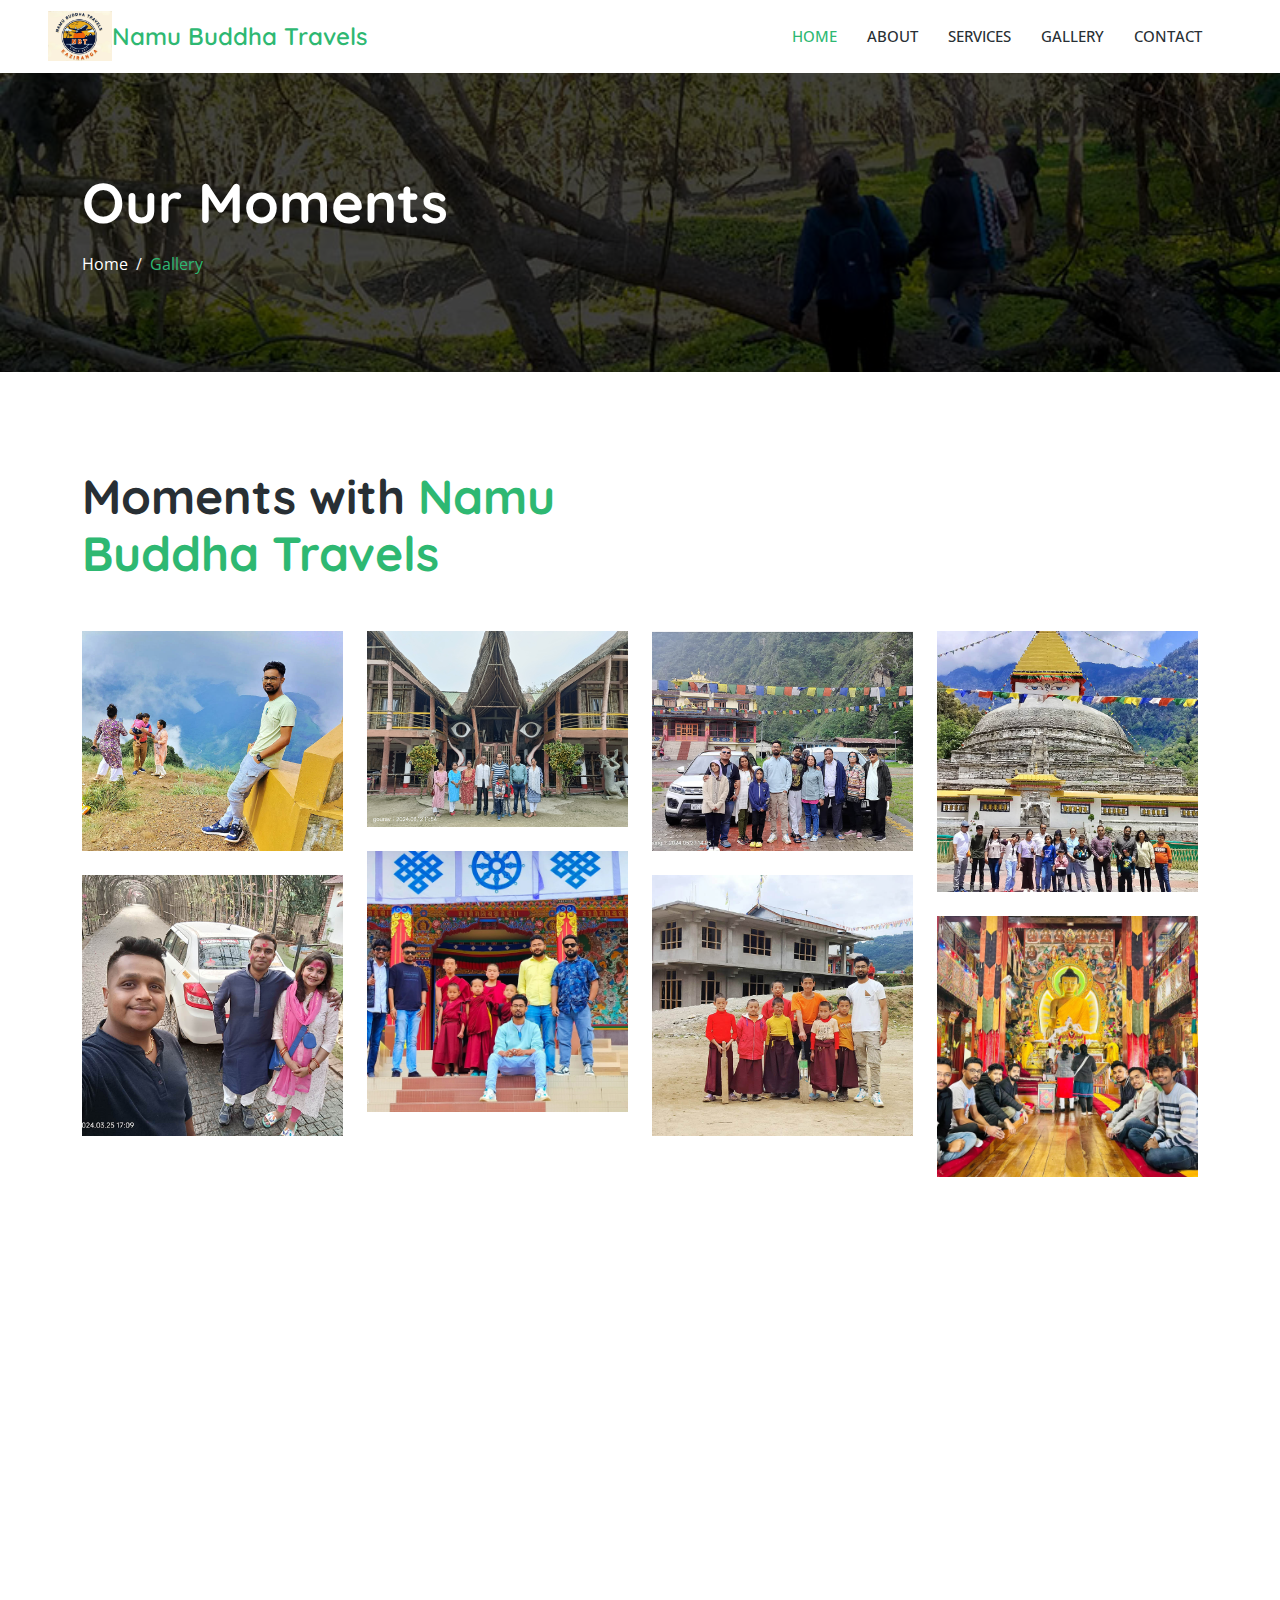
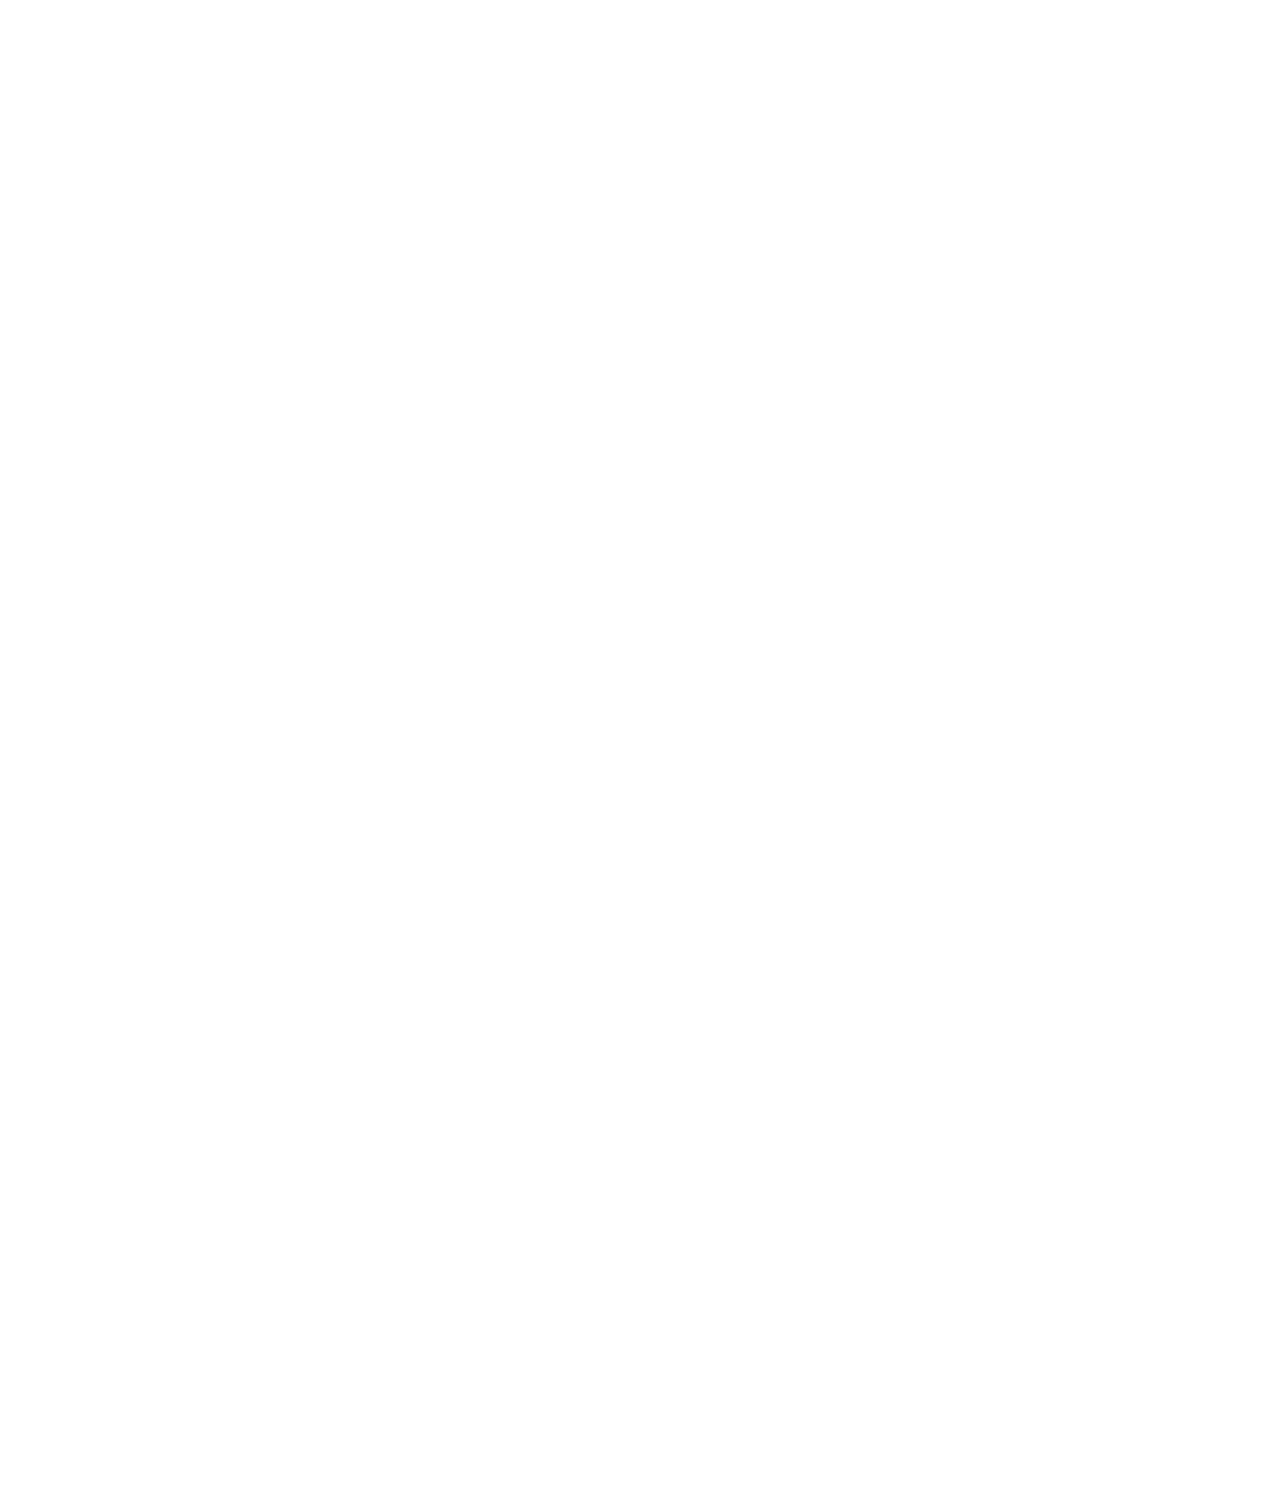
<file: gallery.html>
<!DOCTYPE html>
<html lang="en">

<head>
  <meta charset="utf-8" />
  <title>Namu Buddha Travels</title>
  <meta content="width=device-width, initial-scale=1.0" name="viewport" />
  <meta content="" name="keywords" />
  <meta content="" name="description" />

  <!-- Favicon -->
  <link href="img/icon/fav.ico" rel="icon" />

  <!-- Google Web Fonts -->
  <link rel="preconnect" href="https://fonts.googleapis.com" />
  <link rel="preconnect" href="https://fonts.gstatic.com" crossorigin />
  <link
    href="https://fonts.googleapis.com/css2?family=Open+Sans:wght@400;500&family=Quicksand:wght@600;700&display=swap"
    rel="stylesheet" />

  <!-- Icon Font Stylesheet -->
  <link href="https://cdnjs.cloudflare.com/ajax/libs/font-awesome/5.10.0/css/all.min.css" rel="stylesheet" />
  <link href="https://cdn.jsdelivr.net/npm/bootstrap-icons@1.4.1/font/bootstrap-icons.css" rel="stylesheet" />

  <!-- Libraries Stylesheet -->
  <link href="lib/animate/animate.min.css" rel="stylesheet" />
  <link href="lib/lightbox/css/lightbox.min.css" rel="stylesheet" />
  <link href="lib/owlcarousel/assets/owl.carousel.min.css" rel="stylesheet" />

  <!-- Bootstrap Stylesheet -->
  <link href="css/bootstrap.min.css" rel="stylesheet" />

  <!-- Sumu Customized Stylesheet -->
  <link href="css/style.css" rel="stylesheet" />
</head>

<body>
  <div id="spinner"
    class="show bg-white position-fixed translate-middle w-100 vh-100 top-50 start-50 d-flex align-items-center justify-content-center">
    <div class="spinner-border text-primary" style="width: 3rem; height: 3rem" role="status">
      <span class="sr-only">Loading...</span>
    </div>
  </div>

  <!-- Navbar Start -->
  <nav class="navbar navbar-expand-lg bg-white navbar-light sticky-top py-lg-0 px-1 px-lg-5 wow fadeIn"
    data-wow-delay="0.1s">
    <a href="index.html" class="navbar-brand p-0">
      <img class="img-fluid me-0" src="img/icon/logo.png" alt="Icon" />
      <h4 class="m-0 text-primary">Namu Buddha Travels</h4>
    </a>
    <button type="button" class="navbar-toggler" data-bs-toggle="collapse" data-bs-target="#navbarCollapse">
      <span class="navbar-toggler-icon"></span>
    </button>
    <div class="collapse navbar-collapse py-4 py-lg-0" id="navbarCollapse">
      <div class="navbar-nav ms-auto">
        <a href="index.html" class="nav-item nav-link active">Home</a>
        <a href="index.html" class="nav-item nav-link">About</a>
        <a href="index.html" class="nav-item nav-link">Services</a>
        <a href="#gallery" class="nav-item nav-link">Gallery</a>
        <!-- <div class="nav-item dropdown">
                <a href="#" class="nav-link dropdown-toggle" data-bs-toggle="dropdown">Pages</a>
                <div class="dropdown-menu rounded-0 rounded-bottom m-0">
                  <a href="animal.html" class="dropdown-item">Our tour</a>
                  <a href="membership.html" class="dropdown-item">Membership</a>
                  <a href="visiting.html" class="dropdown-item">Visiting Hours</a>
                  <a href="testimonial.html" class="dropdown-item">Testimonial</a>
                  <a href="404.html" class="dropdown-item">404 Page</a>
                </div>
              </div> -->
        <a href="#contact" class="nav-item nav-link">Contact</a>
      </div>
      <!-- <a href="" class="btn btn-primary">Buy Ticket<i class="fa fa-arrow-right ms-3"></i></a> -->
    </div>
  </nav>
  <!-- Navbar End -->

    <!-- Page Header Start -->
    <div
      class="container-fluid header-bg py-5 mb-5 wow fadeIn"
      data-wow-delay="0.1s"
    >
      <div class="container py-5">
        <h1 class="display-4 text-white mb-3 animated slideInDown">
          Our Moments
        </h1>
        <nav aria-label="breadcrumb animated slideInDown">
          <ol class="breadcrumb mb-0">
            <li class="breadcrumb-item">
              <a class="text-white" href="#">Home</a>
            </li>
            <li class="breadcrumb-item text-primary active" aria-current="page">
              Gallery
            </li>
          </ol>
        </nav>
      </div>
    </div>
    <!-- Page Header End -->

    <!-- gallery Start -->
    <div class="container-xxl py-5" id="gallery">
      <div class="container">
        <div class="row g-5 mb-5 align-items-end wow fadeInUp" data-wow-delay="0.1s">
          <div class="col-lg-6">
            <h1 class="display-5 mb-0">
              Moments with <span class="text-primary">Namu Buddha Travels</span>
            </h1>
          </div>
        </div>
        <div class="row g-4">
          <div class="col-lg-3 col-md-6 wow fadeInUp" data-wow-delay="0.1s">
            <div class="row g-4">
              <div class="col-md-12 col-6">
                <a class="animal-item" href="img/pg.jpg" data-lightbox="animal">
                  <div class="position-relative">
                    <img class="img-fluid" src="img/pg.jpg" alt="" />
                    <div class="animal-text p-4">
                      <p class="text-white small text-uppercase mb-0">Namu Buddha Travels</p>
                      <!-- <h5 class="text-white mb-0">Namu Buddha Travels</h5> -->
                    </div>
                  </div>
                </a>
              </div>
              <div class="col-md-12 col-6">
                <a class="animal-item" href="img/1.jpg" data-lightbox="animal">
                  <div class="position-relative">
                    <img class="img-fluid" src="img/1.jpg" alt="" />
                    <div class="animal-text p-4">
                      <p class="text-white small text-uppercase mb-0">Namu Buddha Travels</p>
                      <!-- <h5 class="text-white mb-0">Namu Buddha Travels</h5> -->
                    </div>
                  </div>
                </a>
              </div>
            </div>
          </div>
          <div class="col-lg-3 col-md-6 wow fadeInUp" data-wow-delay="0.2s">
            <div class="row g-4">
              <div class="col-md-12 col-6">
                <a class="animal-item" href="img/2.jpg" data-lightbox="animal">
                  <div class="position-relative">
                    <img class="img-fluid" src="img/2.jpg" alt="" />
                    <div class="animal-text p-4">
                      <p class="text-white small text-uppercase mb-0">Namu Buddha Travels</p>
                      <!-- <h5 class="text-white mb-0">Namu Buddha Travels</h5> -->
                    </div>
                  </div>
                </a>
              </div>
              <div class="col-md-12 col-6">
                <a class="animal-item" href="img/3.jpg" data-lightbox="animal">
                  <div class="position-relative">
                    <img class="img-fluid" src="img/3.jpg" alt="" />
                    <div class="animal-text p-4">
                      <p class="text-white small text-uppercase mb-0">Namu Buddha Travels</p>
                      <!-- <h5 class="text-white mb-0">Namu Buddha Travels</h5> -->
                    </div>
                  </div>
                </a>
              </div>
            </div>
          </div>
          <div class="col-lg-3 col-md-6 wow fadeInUp" data-wow-delay="0.4s">
            <div class="row g-4">
              <div class="col-md-12 col-6">
                <a class="animal-item" href="img/4.jpg" data-lightbox="animal">
                  <div class="position-relative">
                    <img class="img-fluid" src="img/4.jpg" alt="" />
                    <div class="animal-text p-4">
                      <p class="text-white small text-uppercase mb-0">Namu Buddha Travels</p>
                      <!-- <h5 class="text-white mb-0">Namu Buddha Travels</h5> -->
                    </div>
                  </div>
                </a>
              </div>
              <div class="col-md-12 col-6">
                <a class="animal-item" href="img/5.jpg" data-lightbox="animal">
                  <div class="position-relative">
                    <img class="img-fluid" src="img/5.jpg" alt="" />
                    <div class="animal-text p-4">
                      <p class="text-white small text-uppercase mb-0">Namu Buddha Travels</p>
                      <!-- <h5 class="text-white mb-0">Namu Buddha Travels</h5> -->
                    </div>
                  </div>
                </a>
              </div>
            </div>
          </div>
          <div class="col-lg-3 col-md-6 wow fadeInUp" data-wow-delay="0.6s">
            <div class="row g-4">
              <div class="col-md-12 col-6">
                <a class="animal-item" href="img/6.jpg" data-lightbox="animal">
                  <div class="position-relative">
                    <img class="img-fluid" src="img/6.jpg" alt="" />
                    <div class="animal-text p-4">
                      <p class="text-white small text-uppercase mb-0">Namu Buddha Travels</p>
                      <!-- <h5 class="text-white mb-0">Namu Buddha Travels</h5> -->
                    </div>
                  </div>
                </a>
              </div>
              <div class="col-md-12 col-6">
                <a class="animal-item" href="img/7.jpg" data-lightbox="animal">
                  <div class="position-relative">
                    <img class="img-fluid" src="img/7.jpg" alt="" />
                    <div class="animal-text p-4">
                      <p class="text-white small text-uppercase mb-0">Namu Buddha Travels</p>
                      <!-- <h5 class="text-white mb-0">Namu Buddha Travels</h5> -->
                    </div>
                  </div>
                </a>
              </div>
            </div>
          </div>
          <div class="col-lg-3 col-md-6 wow fadeInUp" data-wow-delay="0.8s">
            <div class="row g-4">
              <div class="col-md-12 col-6">
                <a class="animal-item" href="img/8.jpg" data-lightbox="animal">
                  <div class="position-relative">
                    <img class="img-fluid" src="img/8.jpg" alt="" />
                    <div class="animal-text p-4">
                      <p class="text-white small text-uppercase mb-0">Namu Buddha Travels</p>
                      <!-- <h5 class="text-white mb-0">Namu Buddha Travels</h5> -->
                    </div>
                  </div>
                </a>
              </div>
              <div class="col-md-12 col-6">
                <a class="animal-item" href="img/9.jpg" data-lightbox="animal">
                  <div class="position-relative">
                    <img class="img-fluid" src="img/9.jpg" alt="" />
                    <div class="animal-text p-4">
                      <p class="text-white small text-uppercase mb-0">Namu Buddha Travels</p>
                      <!-- <h5 class="text-white mb-0">Namu Buddha Travels</h5> -->
                    </div>
                  </div>
                </a>
              </div>
            </div>
          </div>
          <div class="col-lg-3 col-md-6 wow fadeInUp" data-wow-delay="1.0s">
            <div class="row g-4">
              <div class="col-md-12 col-6">
                <a class="animal-item" href="img/10.jpg" data-lightbox="animal">
                  <div class="position-relative">
                    <img class="img-fluid" src="img/10.jpg" alt="" />
                    <div class="animal-text p-4">
                      <p class="text-white small text-uppercase mb-0">Namu Buddha Travels</p>
                      <!-- <h5 class="text-white mb-0">Namu Buddha Travels</h5> -->
                    </div>
                  </div>
                </a>
              </div>
              <div class="col-md-12 col-6">
                <a class="animal-item" href="img/11.jpg" data-lightbox="animal">
                  <div class="position-relative">
                    <img class="img-fluid" src="img/11.jpg" alt="" />
                    <div class="animal-text p-4">
                      <p class="text-white small text-uppercase mb-0">Namu Buddha Travels</p>
                      <!-- <h5 class="text-white mb-0">Namu Buddha Travels</h5> -->
                    </div>
                  </div>
                </a>
              </div>
            </div>
          </div>
          <div class="col-lg-3 col-md-6 wow fadeInUp" data-wow-delay="1.2s">
            <div class="row g-4">
              <div class="col-md-12 col-6">
                <a class="animal-item" href="img/12.jpg" data-lightbox="animal">
                  <div class="position-relative">
                    <img class="img-fluid" src="img/12.jpg" alt="" />
                    <div class="animal-text p-4">
                      <p class="text-white small text-uppercase mb-0">Namu Buddha Travels</p>
                      <!-- <h5 class="text-white mb-0">Namu Buddha Travels</h5> -->
                    </div>
                  </div>
                </a>
              </div>
              <div class="col-md-12 col-6">
                <a class="animal-item" href="img/waterfall.jpg" data-lightbox="animal">
                  <div class="position-relative">
                    <img class="img-fluid" src="img/waterfall.jpg" alt="" />
                    <div class="animal-text p-4">
                      <p class="text-white small text-uppercase mb-0">Namu Buddha Travels</p>
                      <!-- <h5 class="text-white mb-0">Namu Buddha Travels</h5> -->
                    </div>
                  </div>
                </a>
              </div>
            </div>
          </div>
          <div class="col-lg-3 col-md-6 wow fadeInUp" data-wow-delay="1.4s">
            <div class="row g-4">
              <div class="col-md-12 col-6">
                <a class="animal-item" href="img/15.jpg" data-lightbox="animal">
                  <div class="position-relative">
                    <img class="img-fluid" src="img/15.jpg" alt="" />
                    <div class="animal-text p-4">
                      <p class="text-white small text-uppercase mb-0">Namu Buddha Travels</p>
                      <!-- <h5 class="text-white mb-0">Namu Buddha Travels</h5> -->
                    </div>
                  </div>
                </a>
              </div>
              <div class="col-md-12 col-6">
                <a class="animal-item" href="img/14.jpg" data-lightbox="animal">
                  <div class="position-relative">
                    <img class="img-fluid" src="img/14.jpg" alt="" />
                    <div class="animal-text p-4">
                      <p class="text-white small text-uppercase mb-0">Namu Buddha Travels</p>
                      <!-- <h5 class="text-white mb-0">Namu Buddha Travels</h5> -->
                    </div>
                  </div>
                </a>
              </div>
            </div>
          </div>
          <div class="col-lg-3 col-md-6 wow fadeInUp" data-wow-delay="1.6s">
            <div class="row g-4">
              <div class="col-md-12 col-6">
                <a class="animal-item" href="img/parag.jpg" data-lightbox="animal">
                  <div class="position-relative">
                    <img class="img-fluid" src="img/parag.jpg" alt="" />
                    <div class="animal-text p-4">
                      <p class="text-white small text-uppercase mb-0">Namu Buddha Travels</p>
                      <!-- <h5 class="text-white mb-0">Namu Buddha Travels</h5> -->
                    </div>
                  </div>
                </a>
              </div>
              <div class="col-md-12 col-6">
                <a class="animal-item" href="img/16.jpg" data-lightbox="animal">
                  <div class="position-relative">
                    <img class="img-fluid" src="img/16.jpg" alt="" />
                    <div class="animal-text p-4">
                      <p class="text-white small text-uppercase mb-0">Namu Buddha Travels</p>
                      <!-- <h5 class="text-white mb-0">Namu Buddha Travels</h5> -->
                    </div>
                  </div>
                </a>
              </div>
            </div>
          </div>
          <div class="col-lg-3 col-md-6 wow fadeInUp" data-wow-delay="1.8s">
            <div class="row g-4">
              <div class="col-md-12 col-6">
                <a class="animal-item" href="img/17.jpg" data-lightbox="animal">
                  <div class="position-relative">
                    <img class="img-fluid" src="img/17.jpg" alt="" />
                    <div class="animal-text p-4">
                      <p class="text-white small text-uppercase mb-0">Namu Buddha Travels</p>
                      <!-- <h5 class="text-white mb-0">Namu Buddha Travels</h5> -->
                    </div>
                  </div>
                </a>
              </div>
              <div class="col-md-12 col-6">
                <a class="animal-item" href="img/18.jpg" data-lightbox="animal">
                  <div class="position-relative">
                    <img class="img-fluid" src="img/18.jpg" alt="" />
                    <div class="animal-text p-4">
                      <p class="text-white small text-uppercase mb-0">Namu Buddha Travels</p>
                      <!-- <h5 class="text-white mb-0">Namu Buddha Travels</h5> -->
                    </div>
                  </div>
                </a>
              </div>
            </div>
          </div>
          <div class="col-lg-3 col-md-6 wow fadeInUp" data-wow-delay="2.0s">
            <div class="row g-4">
              <div class="col-md-12 col-6">
                <a class="animal-item" href="img/19.jpg" data-lightbox="animal">
                  <div class="position-relative">
                    <img class="img-fluid" src="img/19.jpg" alt="" />
                    <div class="animal-text p-4">
                      <p class="text-white small text-uppercase mb-0">Namu Buddha Travels</p>
                      <!-- <h5 class="text-white mb-0">Namu Buddha Travels</h5> -->
                    </div>
                  </div>
                </a>
              </div>
              <div class="col-md-12 col-6">
                <a class="animal-item" href="img/13.jpg" data-lightbox="animal">
                  <div class="position-relative">
                    <img class="img-fluid" src="img/13.jpg" alt="" />
                    <div class="animal-text p-4">
                      <p class="text-white small text-uppercase mb-0">Namu Buddha Travels</p>
                      <!-- <h5 class="text-white mb-0">Namu Buddha Travels</h5> -->
                    </div>
                  </div>
                </a>
              </div>
            </div>
          </div>
          <div class="col-lg-3 col-md-6 wow fadeInUp" data-wow-delay="2.2s">
            <div class="row g-4">
              <div class="col-md-12 col-6">
                <a class="animal-item" href="img/jeep.jpg" data-lightbox="animal">
                  <div class="position-relative">
                    <img class="img-fluid" src="img/jeep.jpg" alt="" />
                    <div class="animal-text p-4">
                      <p class="text-white small text-uppercase mb-0">Namu Buddha Travels</p>
                      <!-- <h5 class="text-white mb-0">Namu Buddha Travels</h5> -->
                    </div>
                  </div>
                </a>
              </div>
              <div class="col-md-12 col-6">
                <a class="animal-item" href="img/sky.jpg" data-lightbox="animal">
                  <div class="position-relative">
                    <img class="img-fluid" src="img/sky.jpg" alt="" />
                    <div class="animal-text p-4">
                      <p class="text-white small text-uppercase mb-0">Namu Buddha Travels</p>
                      <!-- <h5 class="text-white mb-0">Namu Buddha Travels</h5> -->
                    </div>
                  </div>
                </a>
              </div>
            </div>
          </div>


        </div>
      </div>
    </div>
    <!-- gallery End -->
<!-- Footer Start -->
<div class="container-fluid footer bg-dark text-light footer mt-5 pt-5 wow fadeIn" data-wow-delay="0.1s" id="contact">
  <div class="container py-5">
    <div class="row g-5">
      <div class="col-lg-4 col-md-6">
        <h5 class="text-light mb-4">Address</h5>
        <p class="mb-2">
          <i class="fa fa-map-marker-alt me-3"></i>NH715 , Namu Buddha Travels, Jakhalabandha
        </p>
        <p class="mb-2">
          <i class="fa fa-phone-alt me-3"></i>+91 9859519811
        </p>
        <p class="mb-2">
          <i class="fa fa-envelope me-3"></i>namubuddhatravels@gmail.com
        </p>
        <div class="d-flex pt-2">
          <a class="btn btn-outline-light btn-social" href="https://www.instagram.com/namu_buddha_travels/?utm_source=ig_web_button_share_sheet&igsh=ZDNlZDc0MzIxNw%3D%3D"><i class="fab fa-instagram"></i></a>
          <a class="btn btn-outline-light btn-social" href=""><i class="fab fa-facebook-f"></i></a>
          <a class="btn btn-outline-light btn-social" href=""><i class="fab fa-youtube"></i></a>
          <a class="btn btn-outline-light btn-social" href=""><i class="fab fa-linkedin-in"></i></a>
        </div>
      </div>
      <div class="col-lg-8 col-md-6">
        <iframe
          src="https://www.google.com/maps/embed?pb=!1m18!1m12!1m3!1d3567.9716665010515!2d92.98402867420799!3d26.585284474087278!2m3!1f0!2f0!3f0!3m2!1i1024!2i768!4f13.1!3m3!1m2!1s0x3744f10065906a89%3A0x496df5a8f0fce2cd!2sNAMU%20BUDDHA%20TRAVELS!5e0!3m2!1sen!2sin!4v1725045764334!5m2!1sen!2sin"
          width="100%" height="300" style="border:0;" allowfullscreen="" loading="lazy"
          referrerpolicy="no-referrer-when-downgrade"></iframe>
      </div>
    </div>
  </div>
  <div class="container">
    <div class="copyright">
      <div class="row">
        <div class="col-md-6 text-center text-md-start mb-3 mb-md-0">
          &copy; <a class="" href="index.html">Namu Buddha Travels</a> | All Right Reserved | 2024
        </div>
        <!-- <div class="col-md-6 text-center text-md-end text-secondary"><i>
            Designed By
            <a class="text-secondary" href="">Sumu Ahmed</a></i>
        </div> -->
      </div>
    </div>
  </div>
</div>
<!-- Footer End -->

<button id="scrollTopBtn" class="btn btn-primary btn-lg">
  <i class="fa fa-arrow-up"></i>
</button>

<!-- JavaScript Libraries -->
<script src="https://code.jquery.com/jquery-3.4.1.min.js"></script>
<script src="https://cdn.jsdelivr.net/npm/bootstrap@5.0.0/dist/js/bootstrap.bundle.min.js"></script>
<script src="lib/wow/wow.min.js"></script>
<script src="lib/easing/easing.min.js"></script>
<script src="lib/waypoints/waypoints.min.js"></script>
<script src="lib/counterup/counterup.min.js"></script>
<script src="lib/owlcarousel/owl.carousel.min.js"></script>
<script src="lib/lightbox/js/lightbox.min.js"></script>

<script src="js/main.js"></script>
<script>
  // Get the button
  var scrollTopBtn = document.getElementById("scrollTopBtn");

  // Show the button when the user scrolls down 20px from the top
  window.onscroll = function () {
    scrollFunction();
  };

  function scrollFunction() {
    if (document.body.scrollTop > 20 || document.documentElement.scrollTop > 20) {
      scrollTopBtn.style.display = "block";
    } else {
      scrollTopBtn.style.display = "none";
    }
  }

  // Scroll to the top when the user clicks the button
  scrollTopBtn.addEventListener("click", function () {
    $('html, body').animate({ scrollTop: 0 }, 'slow');
  });

</script>
</body>

</html>
</file>
<file: css/style.css>
:root {
    --primary: #2EB872;
    --light: #F3F4F5;
    --dark: #282F34;
    --brn: #0e6a6d;
}

.back-to-top {
    position: fixed;
    display: none;
    right: 45px;
    bottom: 45px;
    z-index: 99;
}


/*** Spinner ***/
#spinner {
    opacity: 0;
    visibility: hidden;
    transition: opacity .5s ease-out, visibility 0s linear .5s;
    z-index: 99999;
}

#spinner.show {
    transition: opacity .5s ease-out, visibility 0s linear 0s;
    visibility: visible;
    opacity: 1;
}


/*** Button ***/
.btn {
    font-weight: 500;
    transition: .5s;
}

.btn.btn-primary,
.btn.btn-secondary {
    color: #FFFFFF;
}

.btn-square {
    width: 38px;
    height: 38px;
}

.btn-sm-square {
    width: 32px;
    height: 32px;
}

.btn-lg-square {
    width: 48px;
    height: 48px;
}

.btn-square,
.btn-sm-square,
.btn-lg-square {
    padding: 0;
    display: flex;
    align-items: center;
    justify-content: center;
    font-weight: normal;
}


/*** Navbar ***/
.navbar.sticky-top {
    top: -100px;
    transition: .5s;
}

.navbar .navbar-brand {
    display: flex;
    align-items: center;
}

.navbar .navbar-brand img {
    max-height: 50px;
}

.navbar .dropdown-toggle::after {
    border: none;
    content: "\f107";
    font-family: "Font Awesome 5 Free";
    font-weight: 900;
    vertical-align: middle;
    margin-left: 8px;
}

.navbar .navbar-nav .nav-link {
    margin-right: 30px;
    padding: 25px 0;
    color: #FFFFFF;
    font-size: 15px;
    font-weight: 500;
    text-transform: uppercase;
    outline: none;
}

.navbar .navbar-nav .nav-link:hover,
.navbar .navbar-nav .nav-link.active {
    color: var(--primary);
}

@media (max-width: 991.98px) {
    .navbar .navbar-nav .nav-link  {
        margin-right: 0;
        padding: 10px 0;
    }

    .navbar .navbar-nav {
        border-top: 1px solid #EEEEEE;
    }
}

.navbar .navbar-nav .nav-link {
    color: var(--dark);
    font-weight: 500;
}

@media (min-width: 992px) {
    .navbar .nav-item .dropdown-menu {
        display: block;
        border: none;
        margin-top: 0;
        top: 150%;
        opacity: 0;
        visibility: hidden;
        transition: .5s;
    }

    .navbar .nav-item:hover .dropdown-menu {
        top: 100%;
        visibility: visible;
        transition: .5s;
        opacity: 1;
    }
}


/*** Header ***/
.header-bg {
    background: linear-gradient(rgba(0, 0, 0, .7), rgba(0, 0, 0, .7)), url(../img/gren.jpg) center center no-repeat;
    background-size: cover;
}

.btn-play {
    position: relative;
    display: block;
    box-sizing: content-box;
    width: 16px;
    height: 26px;
    border-radius: 100%;
    border: none;
    outline: none !important;
    padding: 18px 20px 20px 28px;
    background: #FFFFFF;
}

.btn-play:before {
    content: "";
    position: absolute;
    z-index: 0;
    left: 50%;
    top: 50%;
    transform: translateX(-50%) translateY(-50%);
    display: block;
    width: 60px;
    height: 60px;
    background: #FFFFFF;
    border-radius: 100%;
    animation: pulse-border 1500ms ease-out infinite;
}

.btn-play:after {
    content: "";
    position: absolute;
    z-index: 1;
    left: 50%;
    top: 50%;
    transform: translateX(-50%) translateY(-50%);
    display: block;
    width: 60px;
    height: 60px;
    background: #FFFFFF;
    border-radius: 100%;
    transition: all 200ms;
}

.btn-play span {
    display: block;
    position: relative;
    z-index: 3;
    width: 0;
    height: 0;
    left: -1px;
    border-left: 16px solid var(--primary);
    border-top: 11px solid transparent;
    border-bottom: 11px solid transparent;
}

@keyframes pulse-border {
    0% {
        transform: translateX(-50%) translateY(-50%) translateZ(0) scale(1);
        opacity: 1;
    }

    100% {
        transform: translateX(-50%) translateY(-50%) translateZ(0) scale(2);
        opacity: 0;
    }
}

.modal-video .modal-dialog {
    position: relative;
    max-width: 800px;
    margin: 60px auto 0 auto;
}

.modal-video .modal-body {
    position: relative;
    padding: 0px;
}

.modal-video .close {
    position: absolute;
    width: 30px;
    height: 30px;
    right: 0px;
    top: -30px;
    z-index: 999;
    font-size: 30px;
    font-weight: normal;
    color: #FFFFFF;
    background: #000000;
    opacity: 1;
}

.header-carousel .owl-nav {
    position: absolute;
    width: 200px;
    height: 40px;
    bottom: 30px;
    left: 50%;
    transform: translateX(-50%);
    display: flex;
    justify-content: space-between;
}

.header-carousel .owl-nav .owl-prev,
.header-carousel .owl-nav .owl-next {
    width: 40px;
    height: 40px;
    display: flex;
    align-items: center;
    justify-content: center;
    color: #FFFFFF;
    background: transparent;
    border: 1px solid #FFFFFF;
    font-size: 22px;
    transition: .5s;
}

.header-carousel .owl-nav .owl-prev:hover,
.header-carousel .owl-nav .owl-next:hover {
    background: var(--primary);
    border-color: var(--primary);
}

.header-carousel .owl-dots {
    position: absolute;
    height: 45px;
    bottom: 30px;
    left: 50%;
    transform: translateX(-50%);
    display: flex;
    align-items: center;
    justify-content: center;
}

.header-carousel .owl-dot {
    position: relative;
    display: inline-block;
    margin: 0 5px;
    width: 15px;
    height: 15px;
    background: transparent;
    border: 1px solid #FFFFFF;
    transition: .5s;
}

.header-carousel .owl-dot::after {
    position: absolute;
    content: "";
    width: 5px;
    height: 5px;
    top: 4px;
    left: 4px;
    background: #FFFFFF;
    border-radius: 5px;
}

.header-carousel .owl-dot.active {
    background: var(--primary);
    border-color: var(--primary);
}

.breadcrumb-item + .breadcrumb-item::before {
    color: var(--light);
}


/*** Img Border ***/
.img-border {
    position: relative;
    height: 100%;
    min-height: 400px;
}

.img-border::before {
    position: absolute;
    content: "";
    top: 0;
    left: 0;
    right: 3rem;
    bottom: 3rem;
    border: 5px solid var(--primary);
}

.img-border img {
    position: absolute;
    top: 3rem;
    left: 3rem;
    width: calc(100% - 3rem);
    height: calc(100% - 3rem);
    object-fit: cover;
}


/*** Facts & Visiting Hours ***/
.facts {
    background: linear-gradient(rgba(0, 0, 0, .7), rgba(0, 0, 0, .7)), url(../img/bg2.jpg) center center no-repeat;
    background-size: cover;
}

.visiting-hours {
    background: linear-gradient(rgba(0, 0, 0, .7), rgba(0, 0, 0, .7)), url(../img/service.jpg) center center no-repeat;
    background-size: cover;
}

.visiting-hours .list-group-item {
    display: flex;
    justify-content: space-between;
    color: var(--light);
    background: rgba(0, 0, 0, .15);
    border-color: rgba(255, 255, 255, .15);
}

.visiting-hours .table {
    color: var(--light);
    background: rgba(0, 0, 0, .15);
}

.visiting-hours .table td {
    padding: .5rem 1rem;
    border-color: rgba(255, 255, 255, .15);
}

.visiting-hours .table tr:last-child td {
    border: none;
}


/*** Animal ***/
.animal-item {
    position: relative;
    display: block;
}

.animal-item .animal-text {
    position: absolute;
    width: 100%;
    height: 100%;
    top: 0;
    left: 0;
    background: rgba(0, 0, 0, .7);
    display: flex;
    flex-direction: column;
    justify-content: flex-end;
    padding-bottom: 100px !important;
    opacity: 0;
    transition: .5s;
}

.animal-item:hover .animal-text {
    opacity: 1;
    padding-bottom: 20px !important;
}


/*** Membership ***/
.membership-item {
    padding: 45px 30px;
    color: #FFFFFF;
    background: rgba(0, 0, 0, .7);
}

.membership-item img {
    position: absolute;
    top: 0;
    left: 0;
    width: 100%;
    height: 100%;
    object-fit: cover;
    z-index: -1;
}

.membership-item .display-1 {
    color: transparent;
    -webkit-text-stroke: 2px var(--primary);
}


/*** Testimonial ***/
.testimonial-carousel::before {
    position: absolute;
    content: "";
    top: 0;
    left: 0;
    height: 100%;
    width: 0;
    background: linear-gradient(to right, rgba(255, 255, 255, 1) 0%, rgba(255, 255, 255, 0) 100%);
    z-index: 1;
}

.testimonial-carousel::after {
    position: absolute;
    content: "";
    top: 0;
    right: 0;
    height: 100%;
    width: 0;
    background: linear-gradient(to left, rgba(255, 255, 255, 1) 0%, rgba(255, 255, 255, 0) 100%);
    z-index: 1;
}

@media (min-width: 768px) {
    .testimonial-carousel::before,
    .testimonial-carousel::after {
        width: 200px;
    }
}

@media (min-width: 992px) {
    .testimonial-carousel::before,
    .testimonial-carousel::after {
        width: 300px;
    }
}

.testimonial-carousel .owl-item .testimonial-text {
    background: var(--light);
    transform: scale(.8);
    transition: .5s;
}

.testimonial-carousel .owl-item.center .testimonial-text {
    background: var(--primary);
    transform: scale(1);
}

.testimonial-carousel .owl-item.center .testimonial-text2 {
    background: var(--brn);
    transform: scale(1);
}


.testimonial-carousel .owl-item .testimonial-text *,
.testimonial-carousel .owl-item .testimonial-item img {
    transition: .5s;
}

.testimonial-carousel .owl-item.center .testimonial-text * {
    color: var(--light) !important;
}

.testimonial-carousel .owl-item.center .testimonial-item img {
    border-color: var(--primary) !important;
} 

.testimonial-carousel .owl-nav {
    position: absolute;
    width: 350px;
    top: 15px;
    left: 50%;
    transform: translateX(-50%);
    display: flex;
    justify-content: space-between;
    opacity: 0;
    transition: .5s;
    z-index: 1;
}

.testimonial-carousel:hover .owl-nav {
    width: 300px;
    opacity: 1;
}

.testimonial-carousel .owl-nav .owl-prev,
.testimonial-carousel .owl-nav .owl-next {
    position: relative;
    color: var(--primary);
    font-size: 45px;
    transition: .5s;
}

.testimonial-carousel .owl-nav .owl-prev:hover,
.testimonial-carousel .owl-nav .owl-next:hover {
    color: var(--dark);
}


/*** Footer ***/
.footer {
    background: linear-gradient(rgba(0, 0, 0, .7), rgba(0, 0, 0, .7)), url(../img/footer.jpg) center center no-repeat;
    background-size: cover;
}

.footer .btn.btn-social {
    margin-right: 5px;
    width: 35px;
    height: 35px;
    display: flex;
    align-items: center;
    justify-content: center;
    color: var(--light);
    border: 1px solid #FFFFFF;
    transition: .3s;
}

.footer .btn.btn-social:hover {
    color: var(--primary);
}

.footer .btn.btn-link {
    display: block;
    margin-bottom: 5px;
    padding: 0;
    text-align: left;
    color: #FFFFFF;
    font-size: 15px;
    font-weight: normal;
    text-transform: capitalize;
    transition: .3s;
}

.footer .btn.btn-link::before {
    position: relative;
    content: "\f105";
    font-family: "Font Awesome 5 Free";
    font-weight: 900;
    margin-right: 10px;
}

.footer .btn.btn-link:hover {
    color: var(--primary);
    letter-spacing: 1px;
    box-shadow: none;
}

.footer .copyright {
    padding: 25px 0;
    font-size: 15px;
    border-top: 1px solid rgba(256, 256, 256, .1);
}

.footer .copyright a {
    color: var(--light);
}

.footer .copyright a:hover {
    color: var(--primary);
}

#pg{
    text-align: justify;
}

#scrollTopBtn {
    display: none; /* Hidden by default */
    position: fixed; /* Fixed position */
    bottom: 20px; /* 20px from the bottom */
    right: 30px; /* 30px from the right */
    z-index: 99; /* Ensure it's on top of other elements */
}

#scrollTopBtn:hover {
    background-color: #0056b3; /* Darker shade on hover (optional) */
}
.navbar-toggler-icon {
    width: 20px;  /* Adjust the width */
    height: 20px; /* Adjust the height */
    background-size: 100%; /* Ensure the icon scales correctly */
}
</file>
